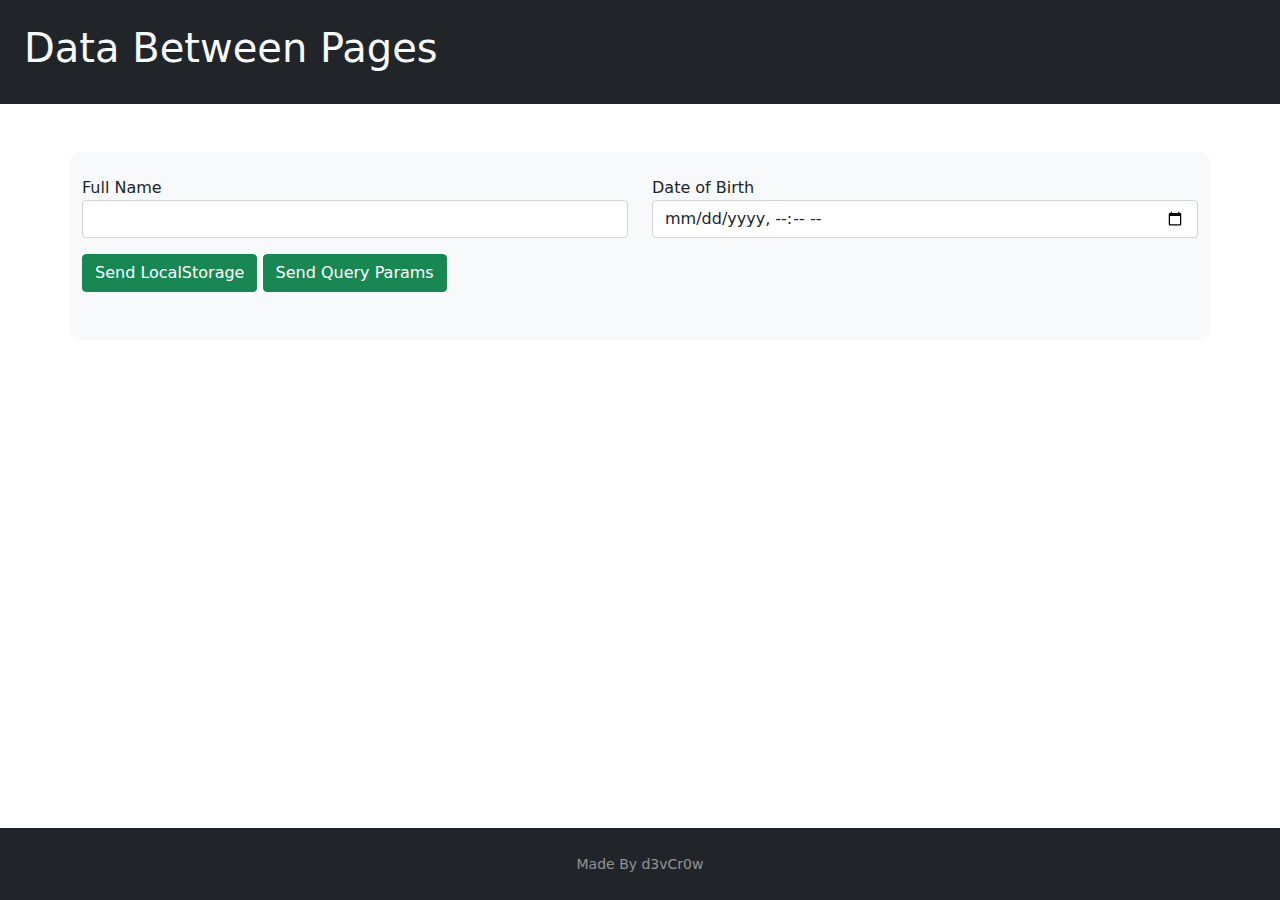
<file: index.html>
<!DOCTYPE html>
<html lang="en">
  <head>
    <meta charset="UTF-8" />
    <meta http-equiv="X-UA-Compatible" content="IE=edge" />
    <meta name="viewport" content="width=device-width, initial-scale=1.0" />
    <title>Send Data Between Pages</title>
    <link rel="stylesheet" href="css/bootstrap.min.css" />
    <link rel="stylesheet" href="css/style.css" />
    <script src="js/jquery-3.6.0.min.js"></script>
    <script src="js/bootstrap.min.js"></script>
    <script src="js/jquery.validate.min.js"></script>
    <script src="js/sweetalert2.all.min.js"></script>
    <script src="js/script.js"></script>
  </head>
  <body>
    <div class="head bg-dark text-light p-4">
      <h1>Data Between Pages</h1>
    </div>
    <div class="container bg-light mt-5 pt-4 pb-5" id="inputContainer">
      <form action="" class="row" id="inputForm">
        <div class="form-group col-lg-6 col-md-6 col-sm-12">
          <label for="fullName">Full Name</label>
          <input
            class="form-control"
            type="text"
            id="fullName"
            name="fullName"
          />
        </div>
        <div class="form-group col-lg-6 col-md-6 col-sm-12">
          <label for="birthday">Date of Birth</label>
          <input
            class="form-control"
            type="datetime-local"
            name="birthday"
            id="birthday"
          />
        </div>
        <div class="form-group col-lg-6 col-md-6 col-sm-12 mt-3">
          <input
            class="btn btn-success"
            type="button"
            value="Send LocalStorage"
            id="sendLocalStorage"
          />
          <input
            class="btn btn-success"
            type="button"
            value="Send Query Params"
            id="sendQueryParams"
          />
        </div>
      </form>
    </div>
    <footer id="sticky-footer" class="flex-shrink-0 py-4 bg-dark text-white-50">
      <div class="container text-center">
        <small>Made By d3vCr0w</small>
      </div>
    </footer>
  </body>
</html>
</file>
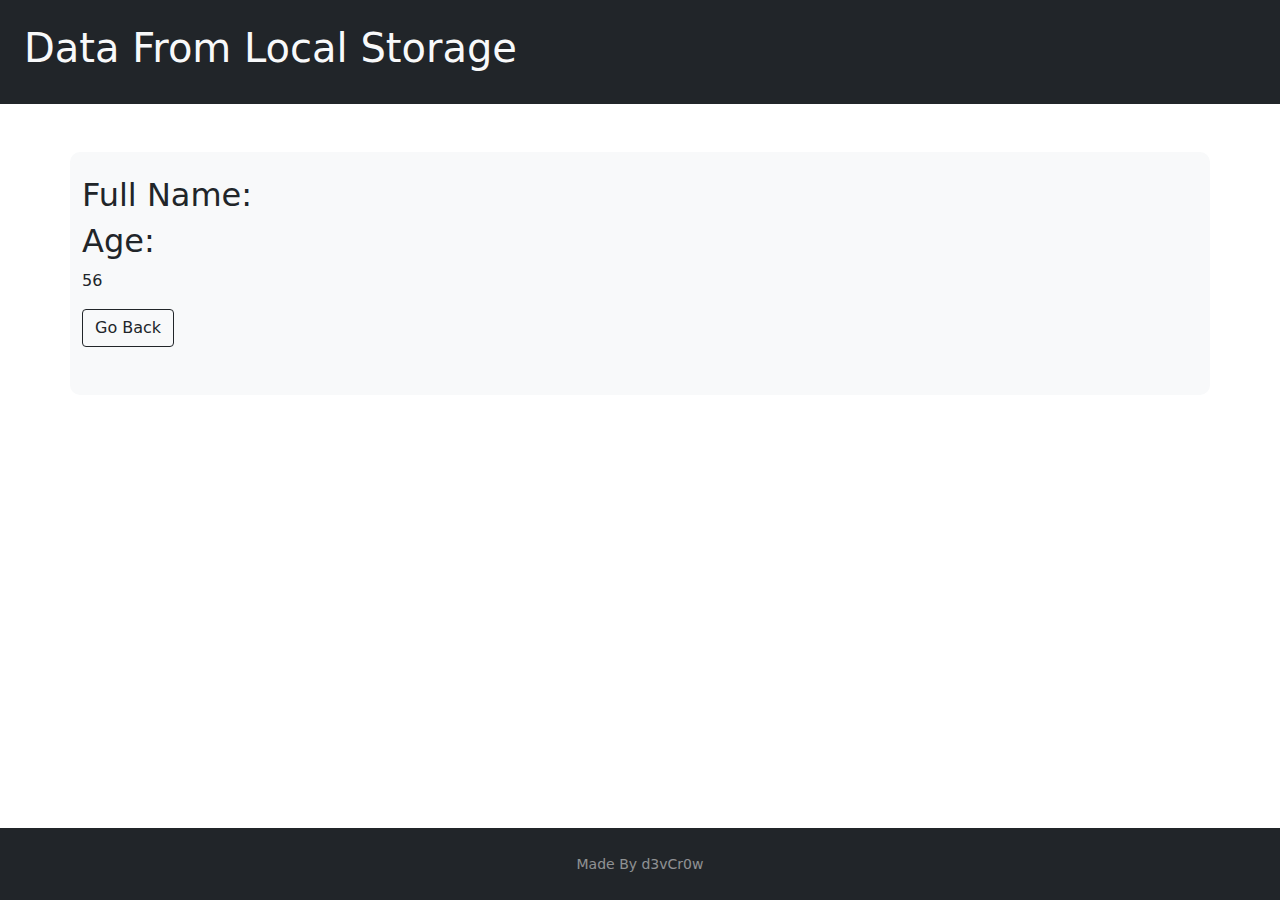
<file: view.html>
<!DOCTYPE html>
<html lang="en">
  <head>
    <meta charset="UTF-8" />
    <meta http-equiv="X-UA-Compatible" content="IE=edge" />
    <meta name="viewport" content="width=device-width, initial-scale=1.0" />
    <title>Data Between Pages</title>
    <link rel="stylesheet" href="css/bootstrap.min.css" />
    <link rel="stylesheet" href="css/style.css" />
    <script src="js/jquery-3.6.0.min.js"></script>
    <script src="js/bootstrap.min.js"></script>
    <script src="js/view.js"></script>
  </head>
  <body>
    <div class="head bg-dark text-light p-4">
      <h1 id="title">Data From</h1>
    </div>
    <div class="container bg-light mt-5 pt-4 pb-5" id="inputContainer">
      <div class="row">
        <h2>Full Name:</h2>
        <label id="fullName"></label>
      </div>
      <div class="row">
        <h2>Age:</h2>
        <label id="age"></label>
      </div>
      <div class="row mt-3">
        <div class="col-lg-4 col-md-4 col-sm-4">
          <button class="btn btn-outline-dark" onclick="history.back()">
            Go Back
          </button>
        </div>
      </div>
    </div>
    <footer id="sticky-footer" class="flex-shrink-0 py-4 bg-dark text-white-50">
      <div class="container text-center">
        <small>Made By d3vCr0w</small>
      </div>
    </footer>
  </body>
</html>
</file>
<file: css/style.css>
.container {
  border-radius: 10px;
}

.error {
  font-weight: bold;
  color: red;
}

footer {
  position: fixed;
  left: 0;
  bottom: 0;
  width: 100%;
}
</file>
